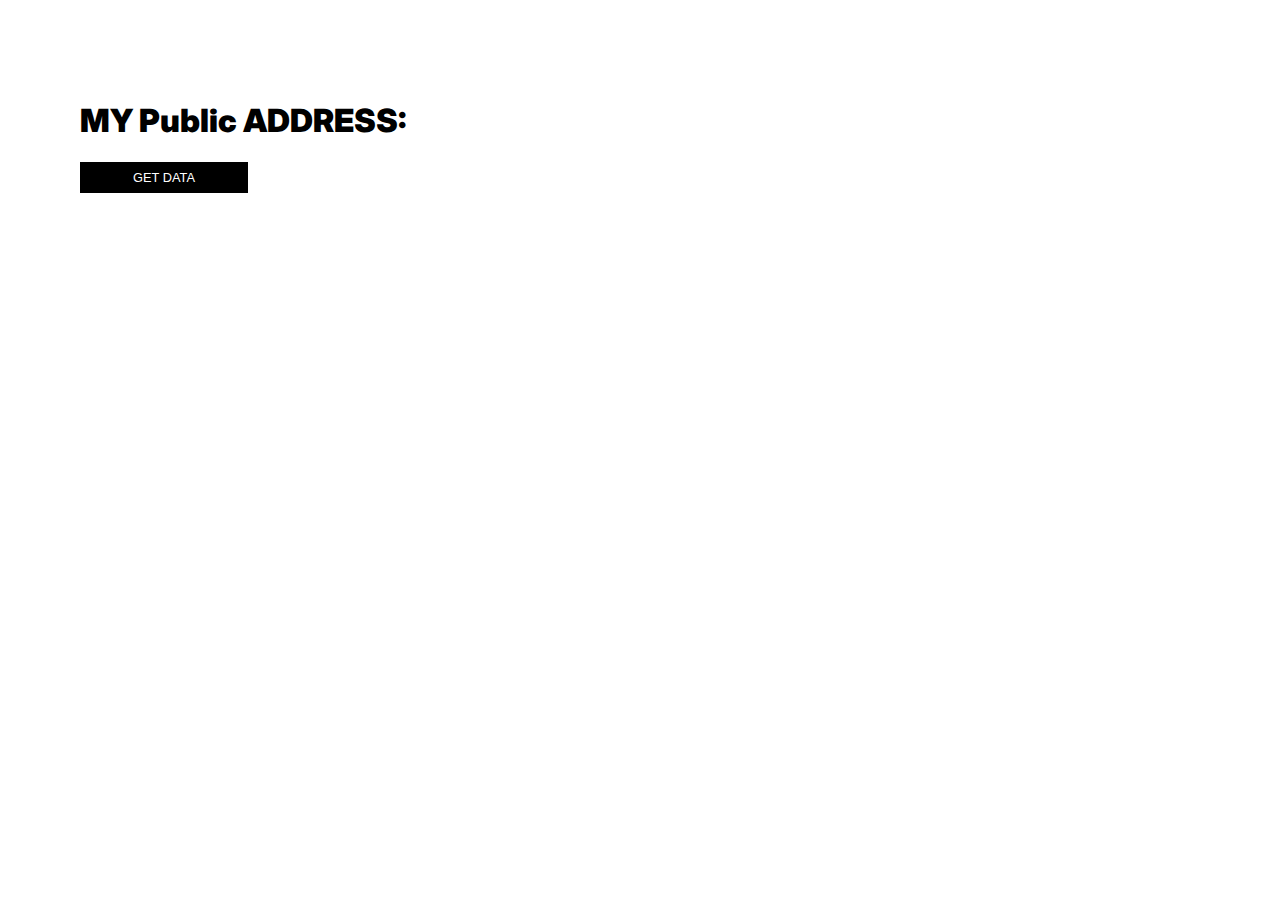
<file: index.html>
<!DOCTYPE html>
<html lang="en">
<head>
    <meta charset="UTF-8">
    <meta http-equiv="X-UA-Compatible" content="IE=edge">
    <meta name="viewport" content="width=device-width, initial-scale=1.0">
    <title>Document</title>
    <link href="./style.css" rel="stylesheet">
    <link href='https://fonts.googleapis.com/css?family=Inter' rel='stylesheet'>
</head>
<body>
    <div class="container">
        <h1 style="font-weight: 900;">MY Public ADDRESS:<span class="address"></span></h1>
        <button id="get-data">GET DATA</button>
    </div>
    <script src="./script.js"></script>


    <script src=
"https://ajax.googleapis.com/ajax/libs/jquery/3.2.1/jquery.min.js">
    </script>
</body>
</html>
</file>
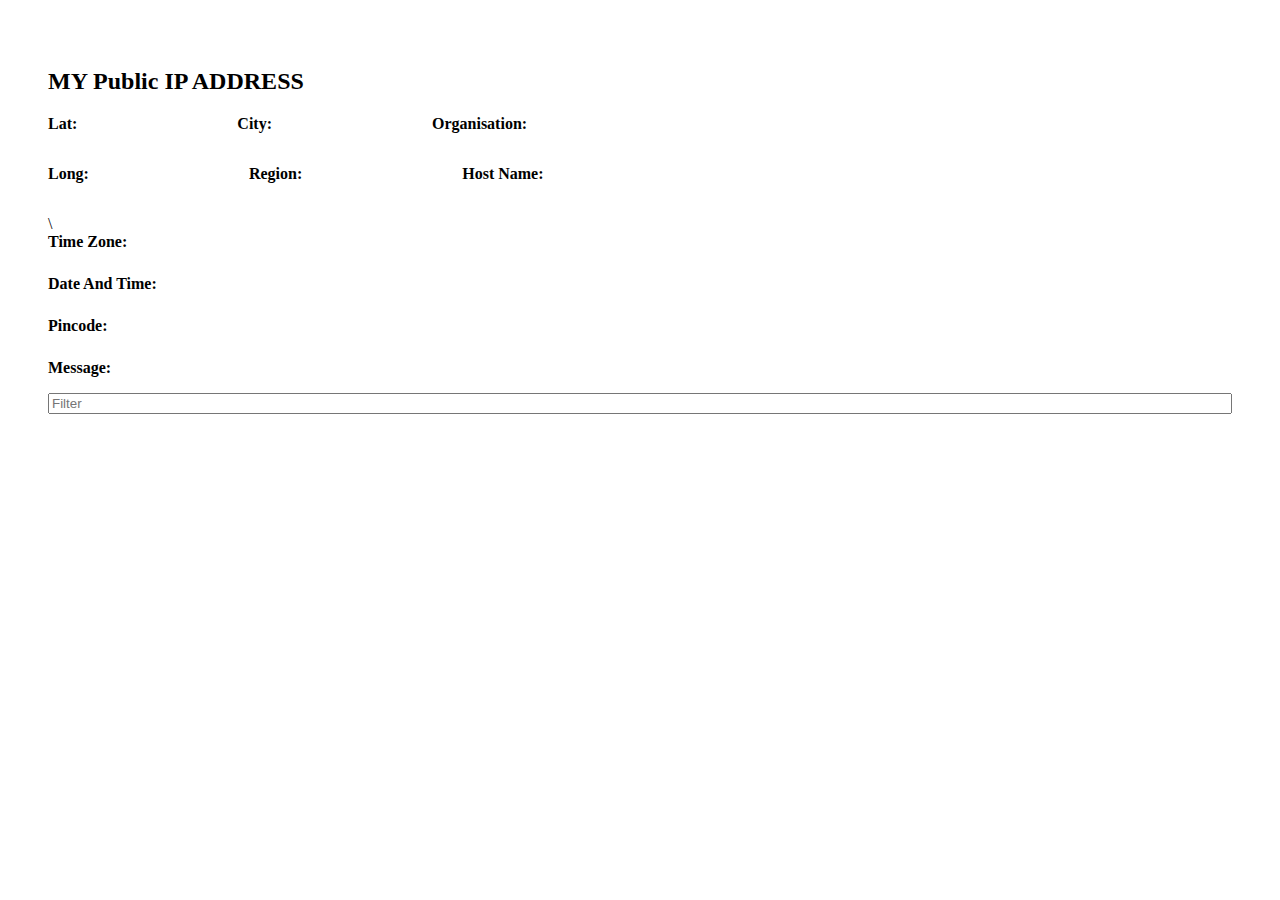
<file: home/index.html>
<!DOCTYPE html>
<html lang="en">

<head>
    <meta charset="UTF-8">
    <meta http-equiv="X-UA-Compatible" content="IE=edge">
    <meta name="viewport" content="width=device-width, initial-scale=1.0">
    <title>Document</title>
    <link rel="stylesheet" href="./style.css">
</head>

<body>
    <div class="container">
        <h2>MY Public IP ADDRESS </h2>
        <div class="detail">
            <div class="row">
                <span class="lat">Lat:</span>
                <span class="city">City:</span>
                <span class="organisation">Organisation:</span>

            </div>
            <div class="row">
                <span class="long">Long:</span>
                <span class="region">Region:</span>
                <span class="hostname">Host Name:</span>
            </div>

        </div>

        <div class="map"></div>\
        <div class="coloum">
            <div class="time-zone">Time Zone:</div>
            <div class="date-time">Date And Time:</div>
            <div class="pincode">Pincode:</div>
            <div style="margin-bottom: 1rem;" class="message">Message:</div>

        </div>
        <input class="search" type="search" placeholder="Filter">
        <div id="card">
            
        </div>
        <div class="post-office">

            
        </div>
    </div>

    <script src="./script.js"></script>
</body>

</html>
</file>
<file: style.css>
body{
    padding: 0;
    margin: 0;
    font-family: 'inter';
}
.container{
    padding: 5rem;
}


button{
    width: 15%;
    border-radius: none;
    border: none;
    padding: 0.5rem;
    font-size: 0.8rem;
    color: white;
    background-color: black;
    cursor: pointer;
}
</file>
<file: home/style.css>
body{
    margin: 0;
    padding: 0;
}

.container{
    padding: 3rem;
}
span{
    font-weight: 600;

}
.row{
    display: flex;
    gap: 10rem;
    
}
.detail{
    display: flex;
    flex-flow: column;
    gap: 2rem;
margin-bottom:2rem ;
}
.coloum{
    font-weight: 600;
    display: flex;
    flex-flow: column;
    gap: 1.5rem;
  
}
input{
    width: 100%;
    margin-bottom:2rem ;
}
input:focus{
    outline: none;
}
.post-office-detail{
    padding: 1rem;
    border: 0.1rem solid black;
    display: flex;
    flex-flow: column wrap;
    gap: 0.2rem;
    width: 17rem;
    margin: 1rem;
    border-radius: 0.5rem;
}
.post-office{
    display: flex;
    flex-flow: row wrap;
    justify-content: space-between;
}
#card{
    display: flex;
    flex-flow:  wrap;
    justify-content: space-between;
   
    width: fit-content;
}
.cardinner{
    padding: 1rem;
    border: 0.1rem solid rgb(0, 0, 0);
    display: flex;
    flex-flow: column wrap;
    gap: 0.2rem;
    width: 17rem;
    margin: 1rem;
    border-radius: 0.5rem;
}
</file>
